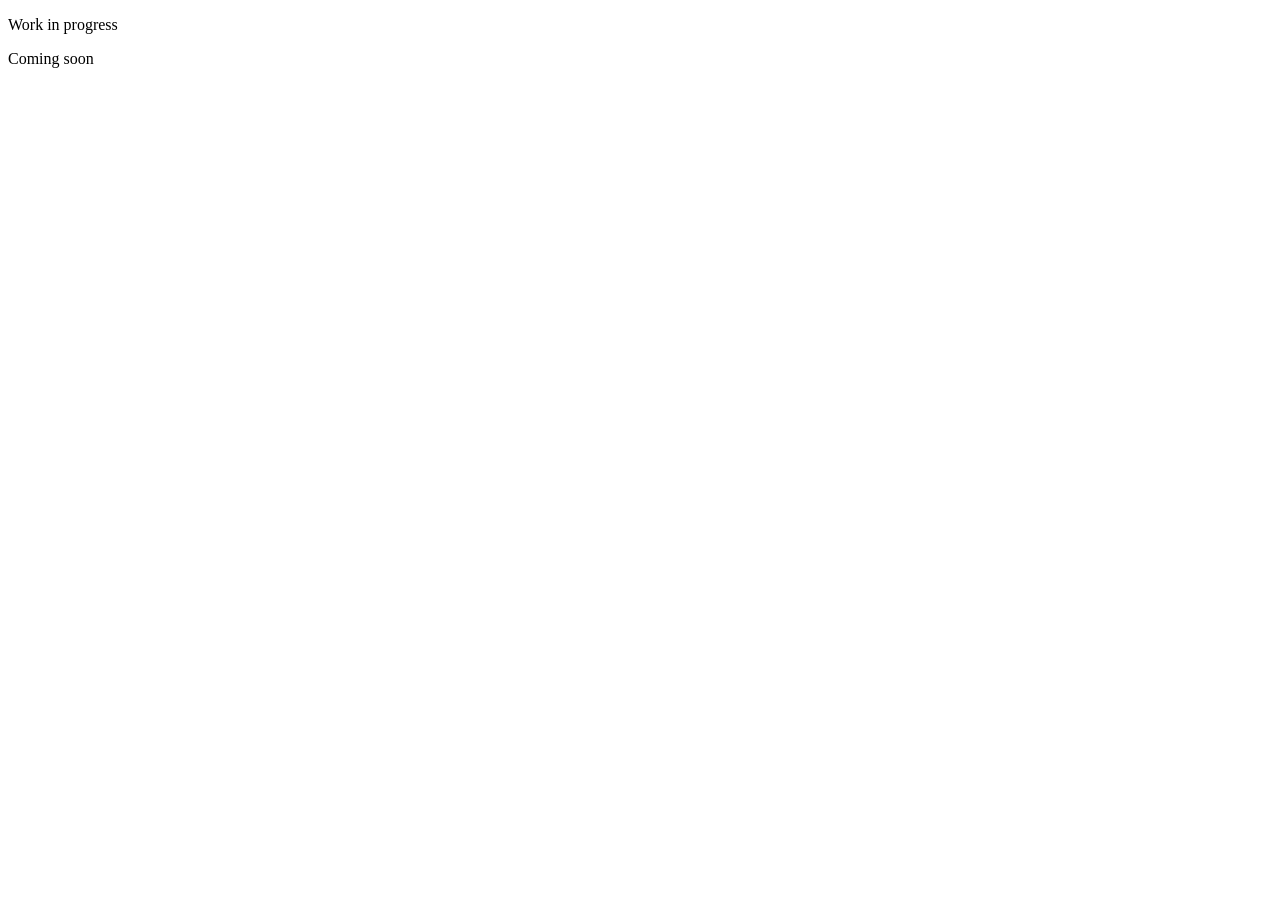
<file: index.html>
<!DOCTYPE html>
<html lang="en">
<head>
    <meta charset="UTF-8">
    <meta name="viewport" content="width=device-width, initial-scale=1.0">
    <title>Document</title>
</head>
<body>
    <p>Work in progress</p>
    <p>Coming soon</p>
</body>
</html>
</file>
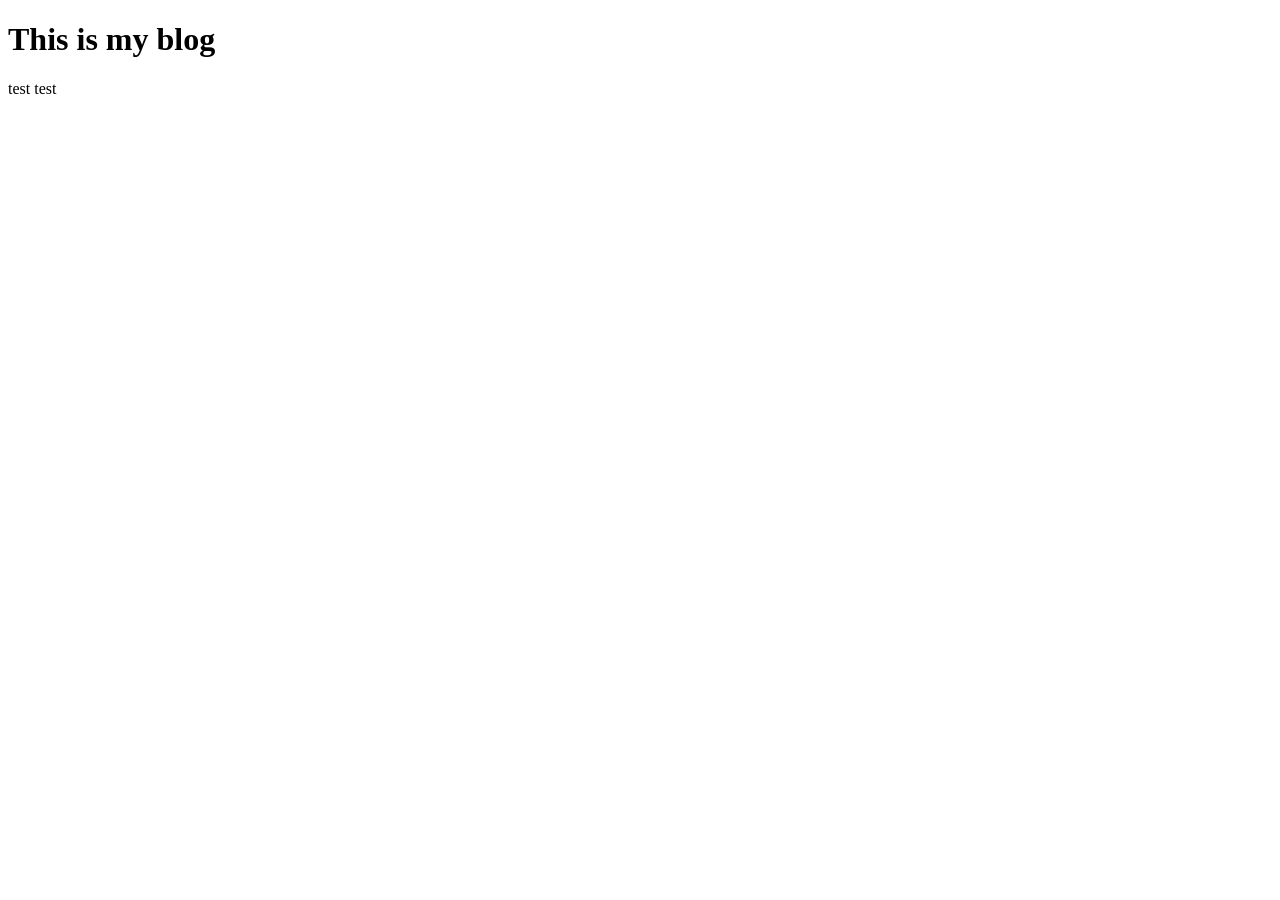
<file: Index.html>
<!DOCTYPE html>
<html lang="en">

<head>
    <meta charset="UTF-8">
    <meta http-equiv="X-UA-Compatible" content="IE=edge">
    <meta name="viewport" content="width=device-width, initial-scale=1.0">
    <title>Document</title>
</head>

<body>
<header>
    <h1>This is my blog</h1>
    <p>test test</p>

</header>
</body>

</html>
</file>
